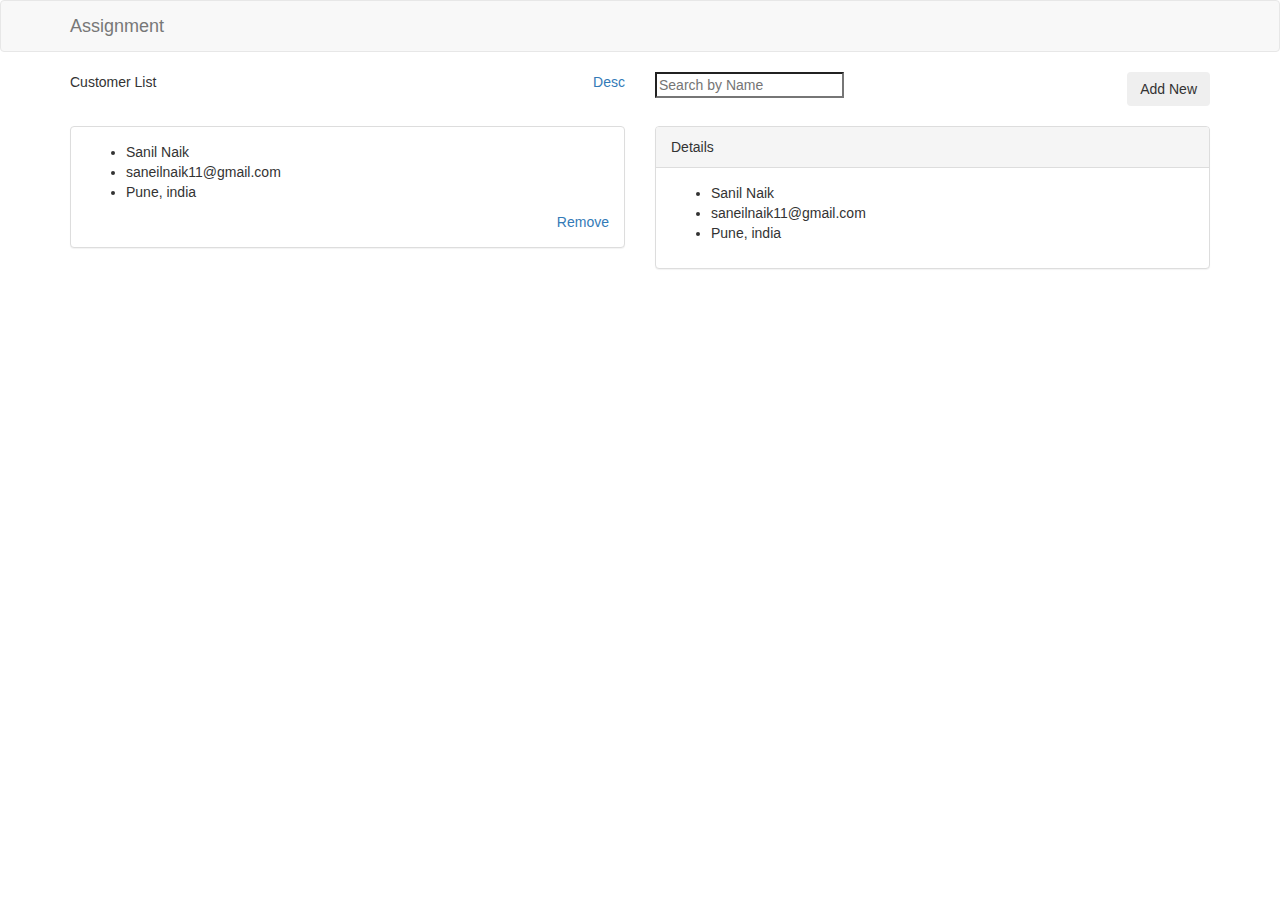
<file: index.html>
<!doctype html>
<html class="no-js">
  <head>
    <meta charset="utf-8">
    <title></title>
    <meta name="description" content="">
    <meta name="viewport" content="width=device-width">
    <link rel="stylesheet" href="https://maxcdn.bootstrapcdn.com/bootstrap/3.3.4/css/bootstrap.min.css">
    <link rel="stylesheet" href="styles/base.css">


  </head>
  <body ng-app="CustomerMgmt">

    <div ng-include="'views/header.html'"></div>

    <div class="container">
    <div ng-view></div>
    </div>


    <script src="http://code.jquery.com/jquery-1.11.3.min.js"></script>
    <script src="vendor/bower_components/angular.js"></script>
    <script src="vendor/bower_components/angular-route.min.js"></script>
    <script src="vendor/bower_components/angular-animate.js"></script>
    <script src="vendor/bower_components/angular-bootstrap.js"></script>

    <script src="scripts/app.js"></script>
    <script src="scripts/config/routes.js"></script>
    <script src="scripts/constants/customers-constant.js"></script>
    <script src="scripts/services/storage-service.js"></script>
    <script src="scripts/services/customers/customer-service.js"></script>

    <script src="scripts/controllers/customers/customers-ctrl.js"></script>

</body>
</html>
</file>
<file: styles/base.css>
input.ng-invalid{
    background: red;
}

input.ng-untouched{
    background: none;
}


.margin-top-20 {
 margin-top: 20px;
}


.left {
 float: left;
}

.right{
    float :right;
}
</file>
